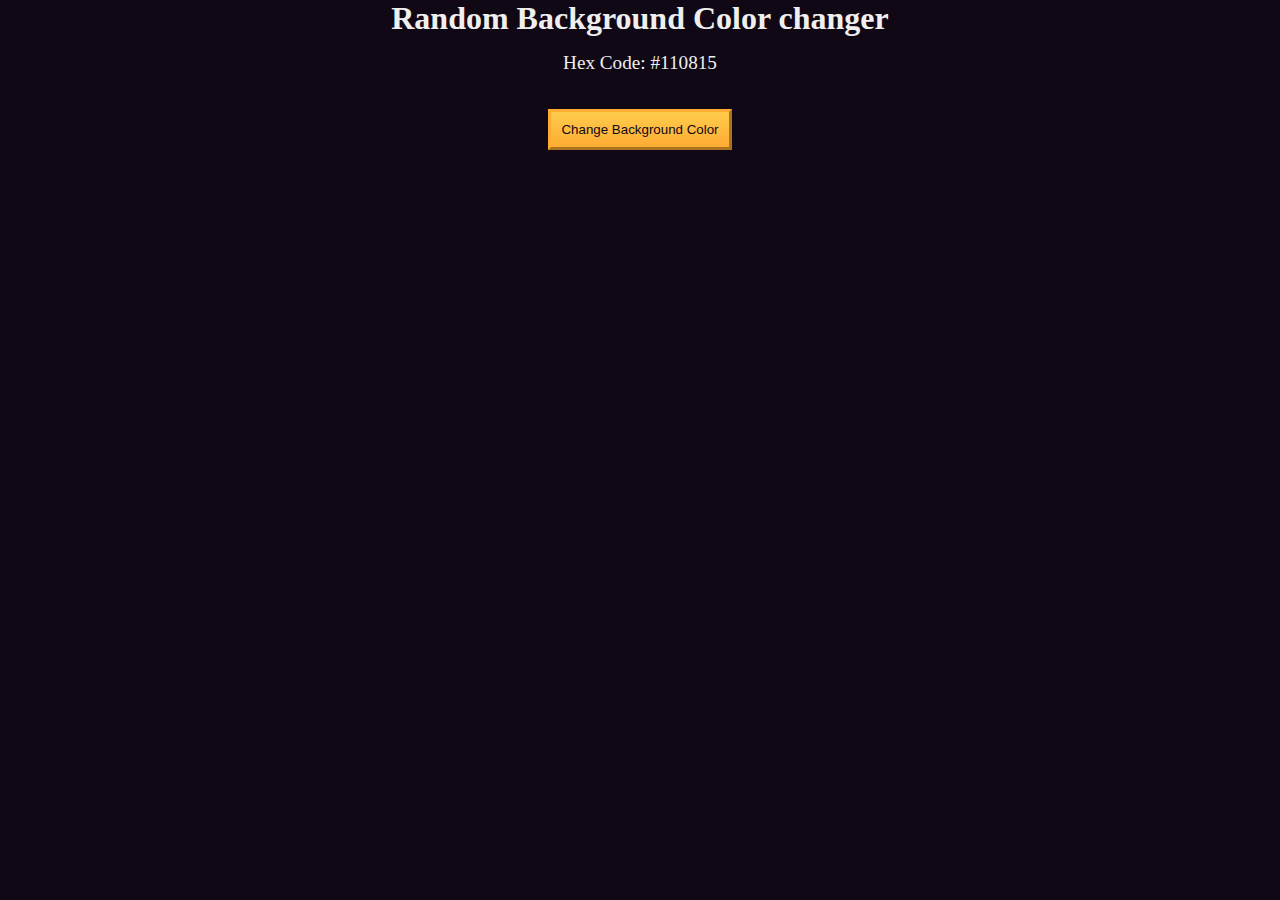
<file: LearnBasicDebuggingByBuildingARandomBackgroundColorChanger/index.html>
<!DOCTYPE html>
<html lang="en">
  <head>
    <meta charset="UTF-8" />
    <meta name="viewport" content="width=device-width, initial-scale=1.0" />
    <title>Build a random background color changer</title>
    <link rel="stylesheet" href="./styles.css" />
  </head>
  <body>
    <h1>Random Background Color changer</h1>

    <main>
      <section class="bg-information-container">
        <p>Hex Code: <span id="bg-hex-code">#110815</span></p>
      </section>

      <button class="btn" id="btn">Change Background Color</button>
    </main>
    <script src="./script.js"></script>
  </body>
</html>
</file>
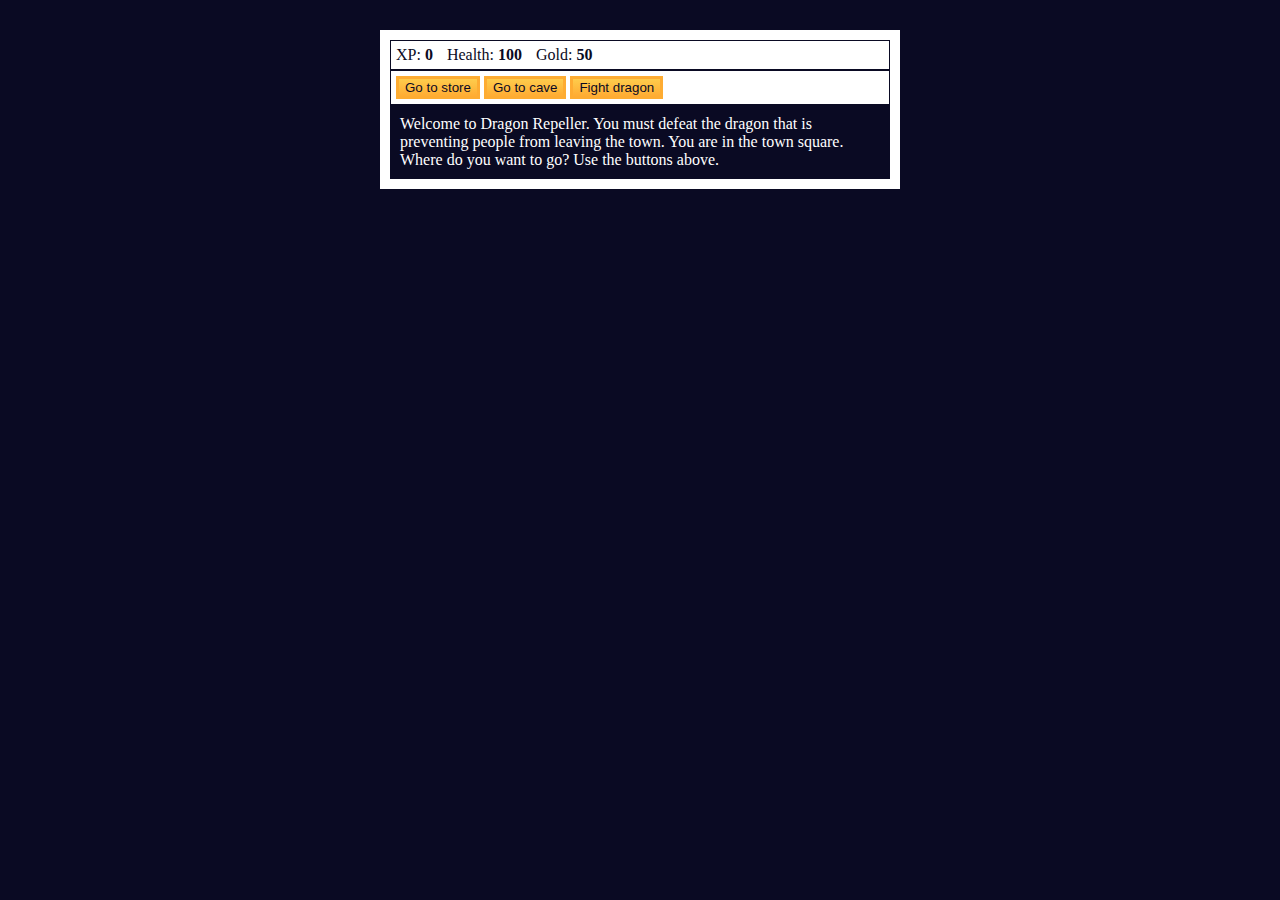
<file: LearnBasicJavaScriptByBuildingARolePlayingGame/index.html>
<!DOCTYPE html>
<html lang="en">
<head>
    <meta charset="UTF-8">
    <title>RPG - Dragon Repeller</title>
    <link rel="stylesheet" href="styles.css">
</head>
<body>
<div id="game">
    <div id="stats">
        <span class="stat">XP: <strong><span id="xpText">0</span></strong></span>
        <span class="stat">Health: <strong><span id="healthText">100</span></strong></span>
        <span class="stat">Gold: <strong><span id="goldText">50</span></strong></span>
    </div>
    <div id="controls">
        <button id="button1">Go to store</button>
        <button id="button2">Go to cave</button>
        <button id="button3">Fight dragon</button>
    </div>
    <div id="monsterStats">
        <span class="stat">Monster Name: <strong><span id="monsterName"></span></strong></span>
        <span class="stat">Health: <strong><span id="monsterHealth"></span></strong> </span>
    </div>
    <div id="text">
        Welcome to Dragon Repeller. You must defeat the dragon that is preventing people from leaving the town. You are in the town square. Where do you want to go? Use the buttons above.
    </div>
</div>
<script src="script.js"></script>
</body>
</html>
</file>
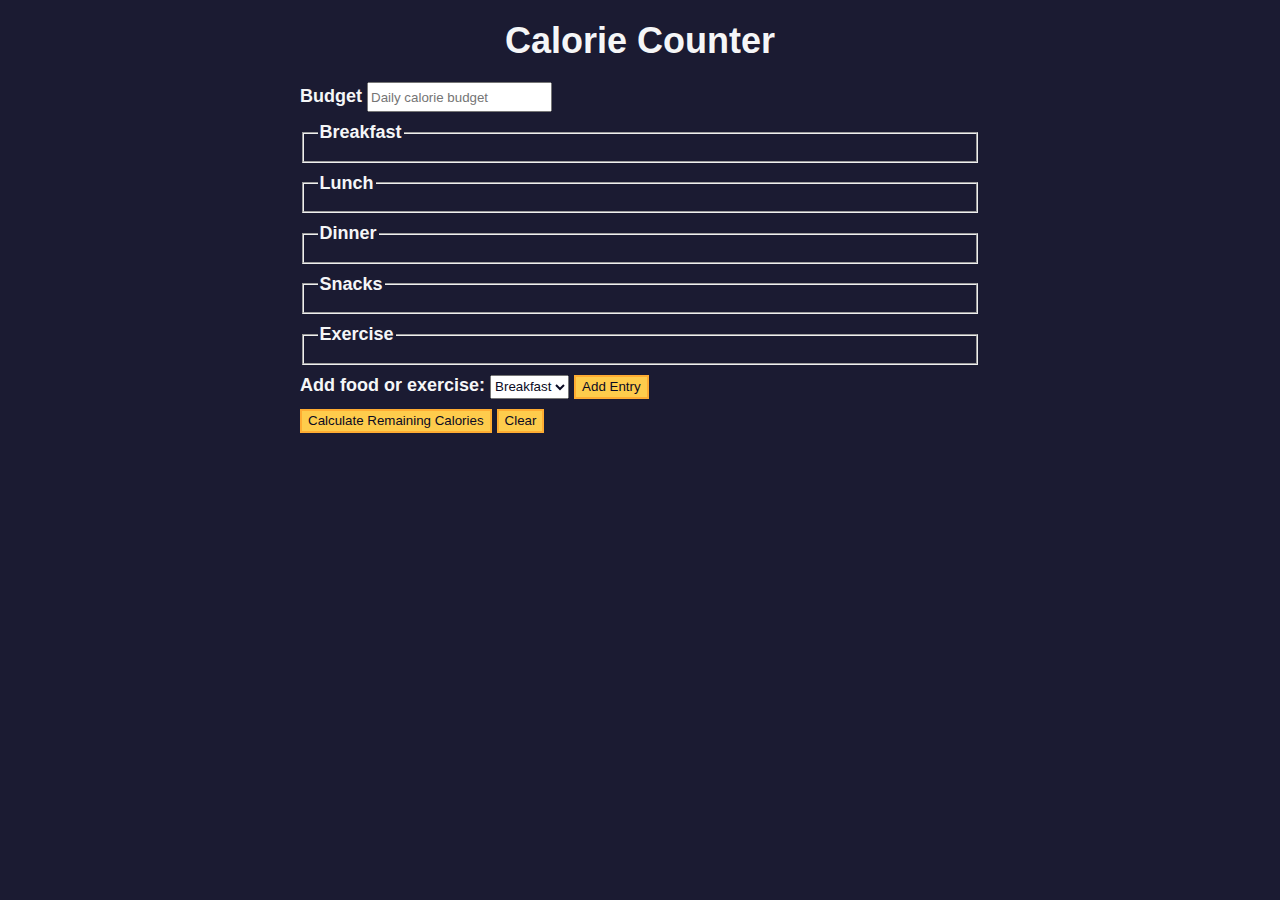
<file: LearnFormValidationByBuildingACalorieCounter/index.html>
<!DOCTYPE html>
<html lang="en">
<head>
    <meta charset="utf-8" />
    <meta name="viewport" content="width=device-width, initial-scale=1.0" />
    <link rel="stylesheet" href="styles.css" />
    <title>Calorie Counter</title>
</head>
<body>
<main>
    <h1>Calorie Counter</h1>
    <div class="container">
        <form id="calorie-counter">
            <label for="budget">Budget</label>
            <input type="number" id="budget" min="0" placeholder="Daily calorie budget" required>
            <fieldset id="breakfast">
                <legend>Breakfast</legend>
                <div class="input-container"></div>
            </fieldset>
            <fieldset id="lunch">
                <legend>Lunch</legend>
                <div class="input-container"></div>
            </fieldset>
            <fieldset id="dinner">
                <legend>Dinner</legend>
                <div class="input-container"></div>
            </fieldset>
            <fieldset id="snacks">
                <legend>Snacks</legend>
                <div class="input-container"></div>
            </fieldset>
            <fieldset id="exercise">
                <legend>Exercise</legend>
                <div class="input-container"></div>
            </fieldset>
            <div class="controls">
                <span>
                    <label for="entry-dropdown">Add food or exercise:</label>
                    <select id="entry-dropdown" name="options">
                        <option value="breakfast" selected>Breakfast</option>
                        <option value="lunch">Lunch</option>
                        <option value="dinner">Dinner</option>
                        <option value="snacks">Snacks</option>
                        <option value="exercise">Exercise</option>
                    </select>
                    <button type="button" id="add-entry">Add Entry</button>
                </span>
            </div>
            <div>
                <button type="submit">Calculate Remaining Calories</button>
                <button id="clear" type="button">Clear</button>
            </div>
            <div class="output hide" id="output">

            </div>
        </form>
    </div>
</main>
<script src="script.js"></script>
</body>
</html>
</file>
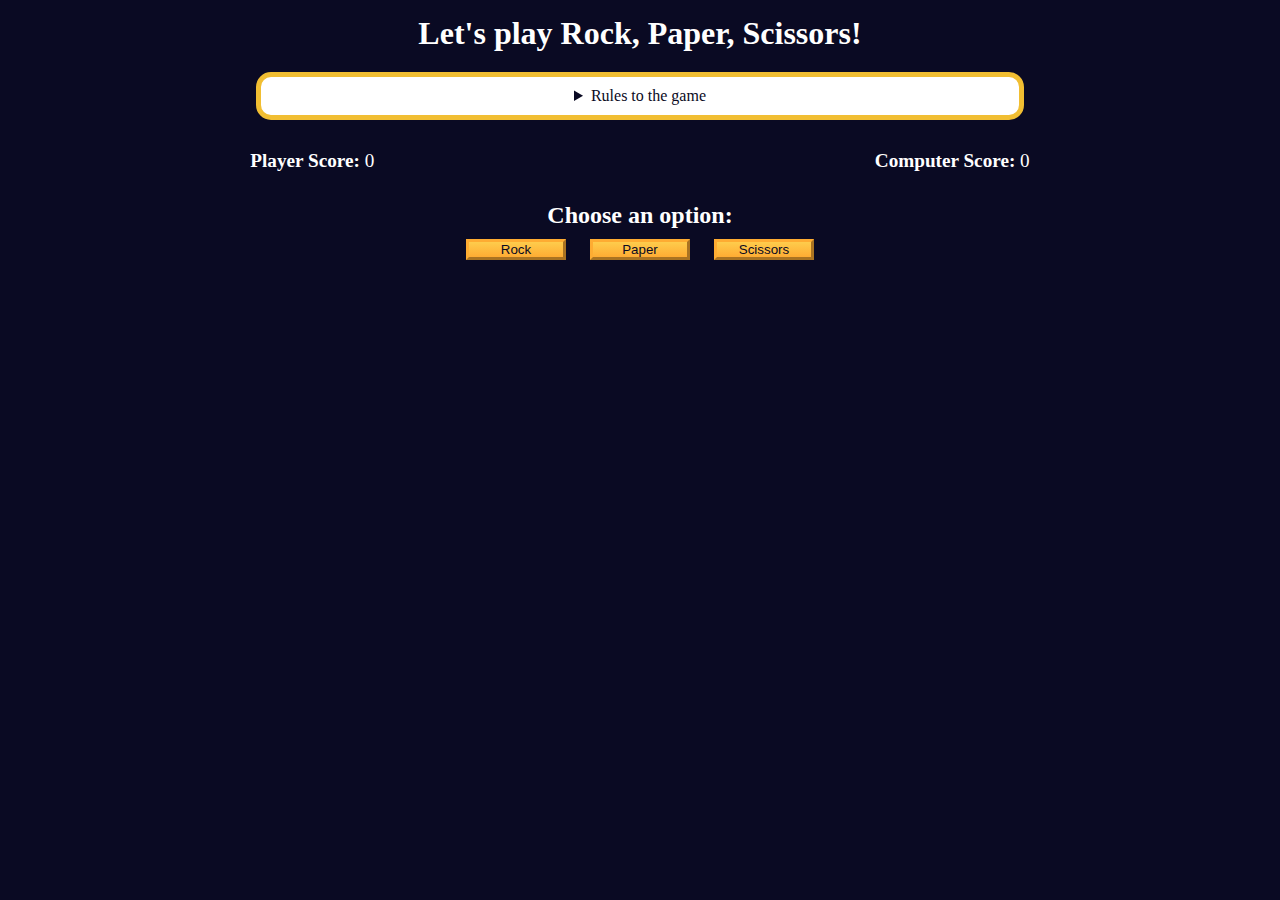
<file: ReviewDOMManipulationByBuildingARockPaperScissorsGame/index.html>
<!DOCTYPE html>
<html lang="en">
  <head>
    <meta charset="UTF-8" />
    <meta name="viewport" content="width=device-width, initial-scale=1.0" />
    <title>Rock, Paper, Scissors game</title>
    <link rel="stylesheet" href="./styles.css" />
  </head>
  <body>
    <h1>Let's play Rock, Paper, Scissors!</h1>
    <main>
      <details class="rules-container">
        <summary>Rules to the game</summary>

        <p>You will be playing against the computer.</p>
        <p>You can choose between Rock, Paper, and Scissors.</p>
        <p>The first one to three points wins.</p>

        <p>Here are the rules to getting a point in the game:</p>
        <ul>
          <li>Rock beats Scissors</li>
          <li>Scissors beats Paper</li>
          <li>Paper beats Rock</li>
        </ul>
        <p>
          If the player and computer choose the same option (Ex. Paper and
          Paper), then no one gets the point.
        </p>
      </details>

      <div class="score-container">
        <strong
          >Player Score: <span class="score" id="player-score">0</span></strong
        >
        <strong
          >Computer Score:
          <span class="score" id="computer-score">0</span></strong
        >
      </div>

      <section class="options-container">
        <h2>Choose an option:</h2>
        <div class="btn-container">
          <button id="rock-btn" class="btn">Rock</button>
          <button id="paper-btn" class="btn">Paper</button>
          <button id="scissors-btn" class="btn">Scissors</button>
        </div>
      </section>

      <div class="results-container">
        <p id="results-msg"></p>
        <p id="winner-msg"></p>
        <button class="btn" id="reset-game-btn">Play again?</button>
      </div>
    </main>
    <script src="./script.js"></script>
  </body>
</html>
</file>
<file: LearnBasicDebuggingByBuildingARandomBackgroundColorChanger/styles.css>
*,
*::before,
*::after {
  margin: 0;
  padding: 0;
  box-sizing: border-box;
}

:root {
  --yellow: #f1be32;
  --golden-yellow: #feac32;
  --dark-purple: #110815;
  --light-grey: #efefef;
}

body {
  background-color: var(--dark-purple);
  color: var(--light-grey);
  text-align: center;
}

.bg-information-container {
  margin: 15px 0 25px;
  font-size: 1.2rem;
}

.btn {
  cursor: pointer;
  padding: 10px;
  margin: 10px;
  color: var(--dark-purple);
  background-color: var(--golden-yellow);
  background-image: linear-gradient(#fecc4c, #ffac33);
  border-color: var(--golden-yellow);
  border-width: 3px;
}

.btn:hover {
  background-image: linear-gradient(#ffcc4c, #f89808);
}
</file>
<file: LearnBasicJavaScriptByBuildingARolePlayingGame/styles.css>
body {
    background-color: #0a0a23;
}
#text {
    background-color: #0a0a23;
    color: #ffffff;
    padding: 10px;
}
#game {
    max-width: 500px;
    max-height: 400px;
    background-color: #ffffff;
    color: #ffffff;
    margin: 30px auto 0;
    padding: 10px;
}
#controls, #stats {
    border: 1px solid #0a0a23;
    color: #0a0a23;
    padding: 5px;
}
#monsterStats {
    display: none;
    border: 1px solid #0a0a23;
    color: #ffffff;
    background-color: #c70d0d;
    padding: 5px;
}
.stat {
    padding-right: 10px;
}
button {
    cursor: pointer;
    color: #0a0a23;
    background-color: #feac32;
    background-image: linear-gradient(#fecc4c, #ffac33);
    border: 3px solid #feac32;
}
</file>
<file: LearnFormValidationByBuildingACalorieCounter/styles.css>
:root {
    --light-grey: #f5f6f7;
    --dark-blue: #0a0a23;
    --fcc-blue: #1b1b32;
    --light-yellow: #fecc4c;
    --dark-yellow: #feac32;
    --light-pink: #ffadad;
    --dark-red: #850000;
    --light-green: #acd157;
}

body {
    font-family: "Lato", Helvetica, Arial, sans-serif;
    font-size: 18px;
    background-color: var(--fcc-blue);
    color: var(--light-grey);
}

h1 {
    text-align: center;
}

.container {
    width: 90%;
    max-width: 680px;
}

h1,
.container,
.output {
    margin: 20px auto;
}

label,
legend {
    font-weight: bold;
}

.input-container {
    display: flex;
    flex-direction: column;
}

button {
    cursor: pointer;
    text-decoration: none;
    background-color: var(--light-yellow);
    border: 2px solid var(--dark-yellow);
}

button,
input,
select {
    min-height: 24px;
    color: var(--dark-blue);
}

fieldset,
label,
button,
input,
select {
    margin-bottom: 10px;
}

.output {
    border: 2px solid var(--light-grey);
    padding: 10px;
    text-align: center;
}

.hide {
    display: none;
}

.output span {
    font-weight: bold;
    font-size: 1.2em;
}

.surplus {
    color: var(--light-pink);
}

.deficit {
    color: var(--light-green);
}
</file>
<file: ReviewDOMManipulationByBuildingARockPaperScissorsGame/styles.css>
*,
*::before,
*::after {
  margin: 0;
  padding: 0;
  box-sizing: border-box;
}

:root {
  --very-dark-blue: #0a0a23;
  --white: #ffffff;
  --yellow: #f1be32;
  --golden-yellow: #feac32;
}

body {
  background-color: var(--very-dark-blue);
  text-align: center;
  color: var(--white);
}

h1 {
  margin: 15px 0 20px;
}

.btn {
  cursor: pointer;
  width: 100px;
  margin: 10px;
  color: var(--very-dark-blue);
  background-color: var(--golden-yellow);
  background-image: linear-gradient(#fecc4c, #ffac33);
  border-color: var(--golden-yellow);
  border-width: 3px;
}

.btn:hover {
  background-image: linear-gradient(#ffcc4c, #f89808);
}

.rules-container {
  padding: 10px 0;
  margin: auto;
  border-radius: 15px;
  border: 5px solid var(--yellow);
  background-color: var(--white);
  color: var(--very-dark-blue);
}

.rules-container ul {
  list-style-type: none;
}

.rules-container p {
  margin: 10px 0;
}

@media (min-width: 760px) {
  .rules-container {
    width: 60%;
  }
}

.score-container {
  display: flex;
  justify-content: space-around;
  margin: 30px 0;
  font-size: 1.2rem;
}

.score {
  font-weight: 500;
}

.results-container {
  font-size: 1.3rem;
  margin: 15px 0;
}

#winner-msg {
  margin-top: 25px;
}

#reset-game-btn {
  display: none;
  margin: 20px auto;
}
</file>
